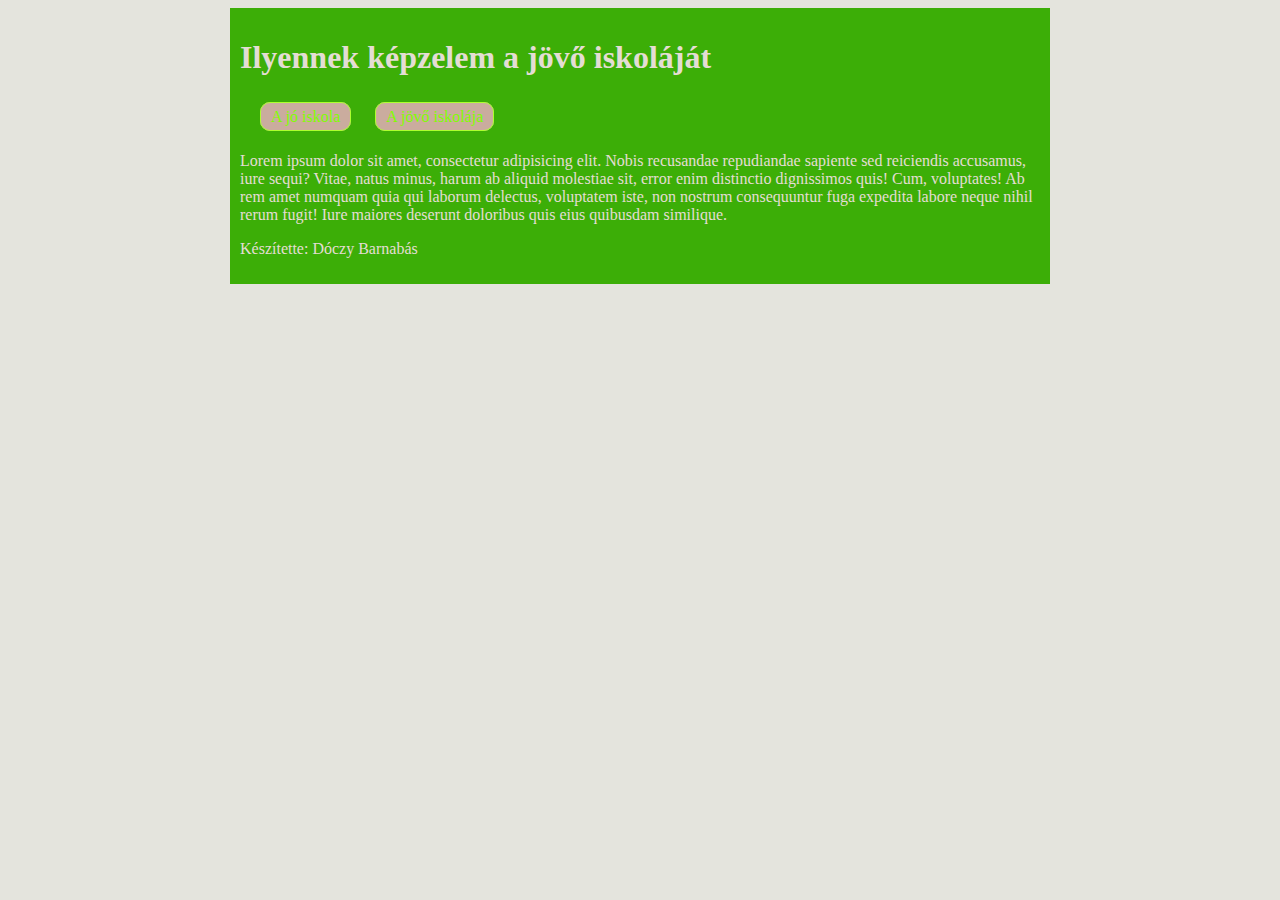
<file: index.html>
<!DOCTYPE html>
<html lang="hu">
<head>
    <meta charset="UTF-8">
    <meta name="viewport" content="width=device-width, initial-scale=1.0">
    <title>Dóczy Barnabás</title>
    <link rel="stylesheet" href="stilus.css">
</head>
<body>

    <div id="tarolo">
        <div id="fejlec">
            <h1>Ilyennek képzelem a jövő iskoláját</h1>
        </div>
        <div id="menu">
            <a href="index.html">A jó iskola</a>
            <a href="masik.html">A jövő iskolája</a>
        </div>
        <div id="tartalom">
            <p>Lorem ipsum dolor sit amet, consectetur adipisicing elit. Nobis recusandae repudiandae sapiente sed reiciendis accusamus, iure sequi? Vitae, natus minus, harum ab aliquid molestiae sit, error enim distinctio dignissimos quis!
            Cum, voluptates! Ab rem amet numquam quia qui laborum delectus, voluptatem iste, non nostrum consequuntur fuga expedita labore neque nihil rerum fugit! Iure maiores deserunt doloribus quis eius quibusdam similique.</p>
            
        </div>
        <div id="lablec">
            <p>Készítette: Dóczy Barnabás</p>
        </div>

    </div>
    
</body>
</html>
</file>
<file: stilus.css>
body{
    background-color: rgb(228, 228, 221);
}

#tarolo{
    background-color: rgb(60, 174, 7);
    color: rgb(228, 221, 212);
    width:80%;
    max-width:800px;
    margin:auto;
    padding:10px;

}

#menu {
    padding: 10px;
}

#menu a{
    color: chartreuse;
    text-decoration: none;
    border:1px solid greenyellow;
    padding: 5px 10px 5px 10px;
    margin:10px;
    background-color: rgb(202, 172, 158);
    border-radius: 10px;
}

#menu a:hover {
    color: rgb(218, 238, 43);
    background-color: rgb(122, 199, 51);
}
</file>
